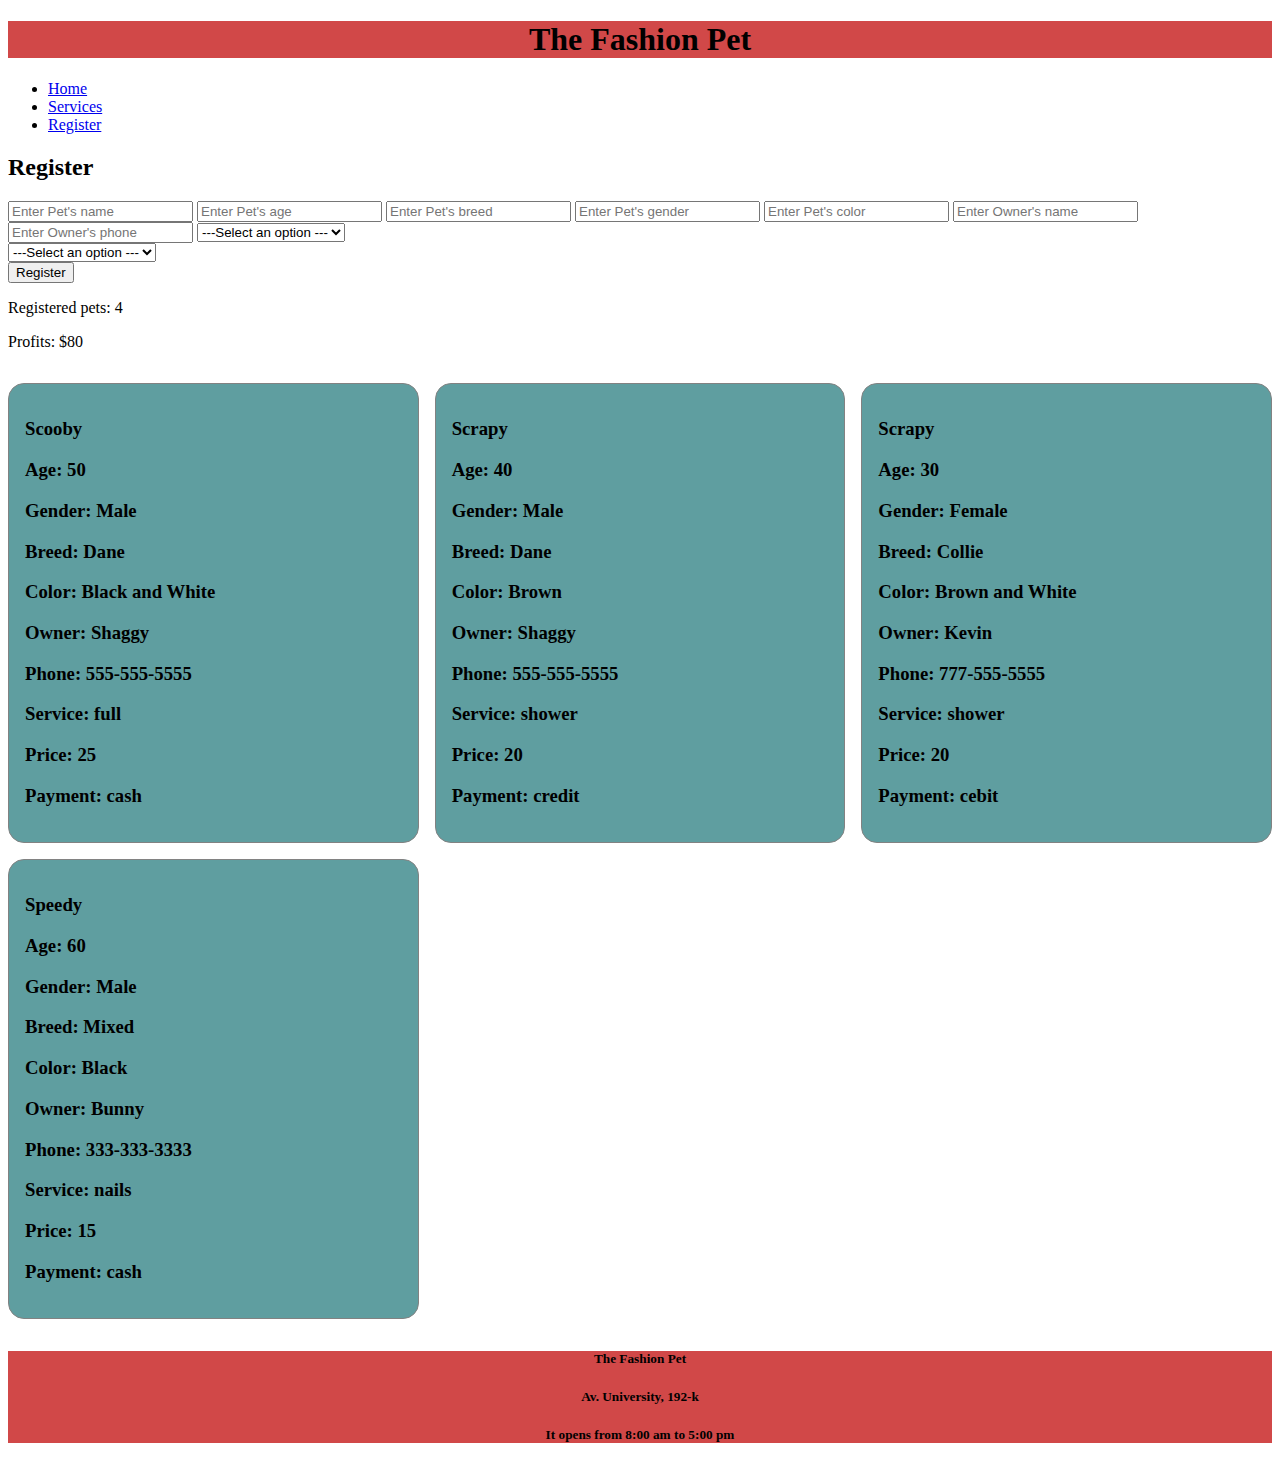
<file: Project1/index.html>
<!DOCTYPE html>
<html lang="en">
<head>
    <meta charset="UTF-8">
    <meta name="viewport" content="width=device-width, initial-scale=1.0">
    <link href="https://cdn.jsdelivr.net/npm/bootstrap@5.0.0-beta1/dist/css/bootstrap.min.css" rel="stylesheet" integrity="sha384-giJF6kkoqNQ00vy+HMDP7azOuL0xtbfIcaT9wjKHr8RbDVddVHyTfAAsrekwKmP1" crossorigin="anonymous">
    <link rel="stylesheet" href="css/style.css">
    <title>The Fashion Pet Register</title>
</head>
<body>
   <header>
       <h1 class="display-1">The Fashion Pet</h1>
   </header> 
   <nav class="navbar navbar-expand-lg navbar-light bg-light">
    <div class="container-fluid">
      <div class="collapse navbar-collapse" id="navbarNav">
        <ul class="navbar-nav">
          <li class="nav-item">
            <a class="nav-link active" aria-current="page" href="index.html">Home</a>
          </li>
          <li class="nav-item">
            <a class="nav-link" href="services.html">Services</a>
          </li>
          <li class="nav-item">
            <a class="nav-link" href="register.html">Register</a>
          </li>
        </ul>
      </div>
    </div>
  </nav>
   <main>
       <h2 class="text-center">Register</h2>
           <!-- name, age, breed, gender, service,owner,phone-->
           <div class="container">
           <form action="#">
               <input type="text"  id="petNameTxt" class="form-control" placeholder="Enter Pet's name">
               <input type="number" name= "age" id="petAgeTxt" class="form-control" placeholder="Enter Pet's age">
               <input type="text" id="petBreedTxt" class="form-control" placeholder="Enter Pet's breed">
               <input type="text" id="petGenderTxt" class="form-control" placeholder="Enter Pet's gender">
               <input type="text" id="petColorTxt" class="form-control" placeholder="Enter Pet's color">
               <input type="text" id="ownerNameTxt" class="form-control" placeholder="Enter Owner's name">
               <input type="text" id="ownerPhoneTxt" class="form-control" placeholder="Enter Owner's phone">
               <!--<input type="text" id="petServiceTxt" class="form-control" placeholder="Enter pet's services">-->
               <select name="service" id="petServiceTxt" class="form-control" placeholder="Enter Pet's services">
                <option disabled selected>---Select an option ---</option>
                 <option value="nails">Nails Cut</option>
                 <option value="hair">Hair Cut</option>
                 <option value="shower">Shower</option>
                 <option value="full">Full Service</option>
               </select><br>
               <!--<input type="text" id="petPMTxt" class="form-control" placeholder="Enter pet's services">-->
               <select name="payment" id="petPaymentTxt" class="form-control" placeholder="Payment Methond">
                <option disabled selected>---Select an option ---</option>
                 <option value="Cash">Cash</option>
                 <option value="Debit">Debit Card</option>
                 <option value="Credit">Credit Card</option>
               </select><br>
               
           </form>
           <button class="btn btn-dark" onclick="register()">Register</button>
      

        </div> 
        <div class="info container">
          <p id="numberPets">Registered pets: 10</p>
          <p id="profits">Profits:$0.00</p>
        </div>
        <!--<br>
        <div id="pt">
         
       </div>
       <br>-->
        <div class="container" id="pets">
            
        </div>
      
   </main>
   <footer class= "footcontain" id="footer-text">

  
   <script src="js/register.js"></script>
   <script src="js/display.js"></script>
</footer>
</body>
</html>
</file>
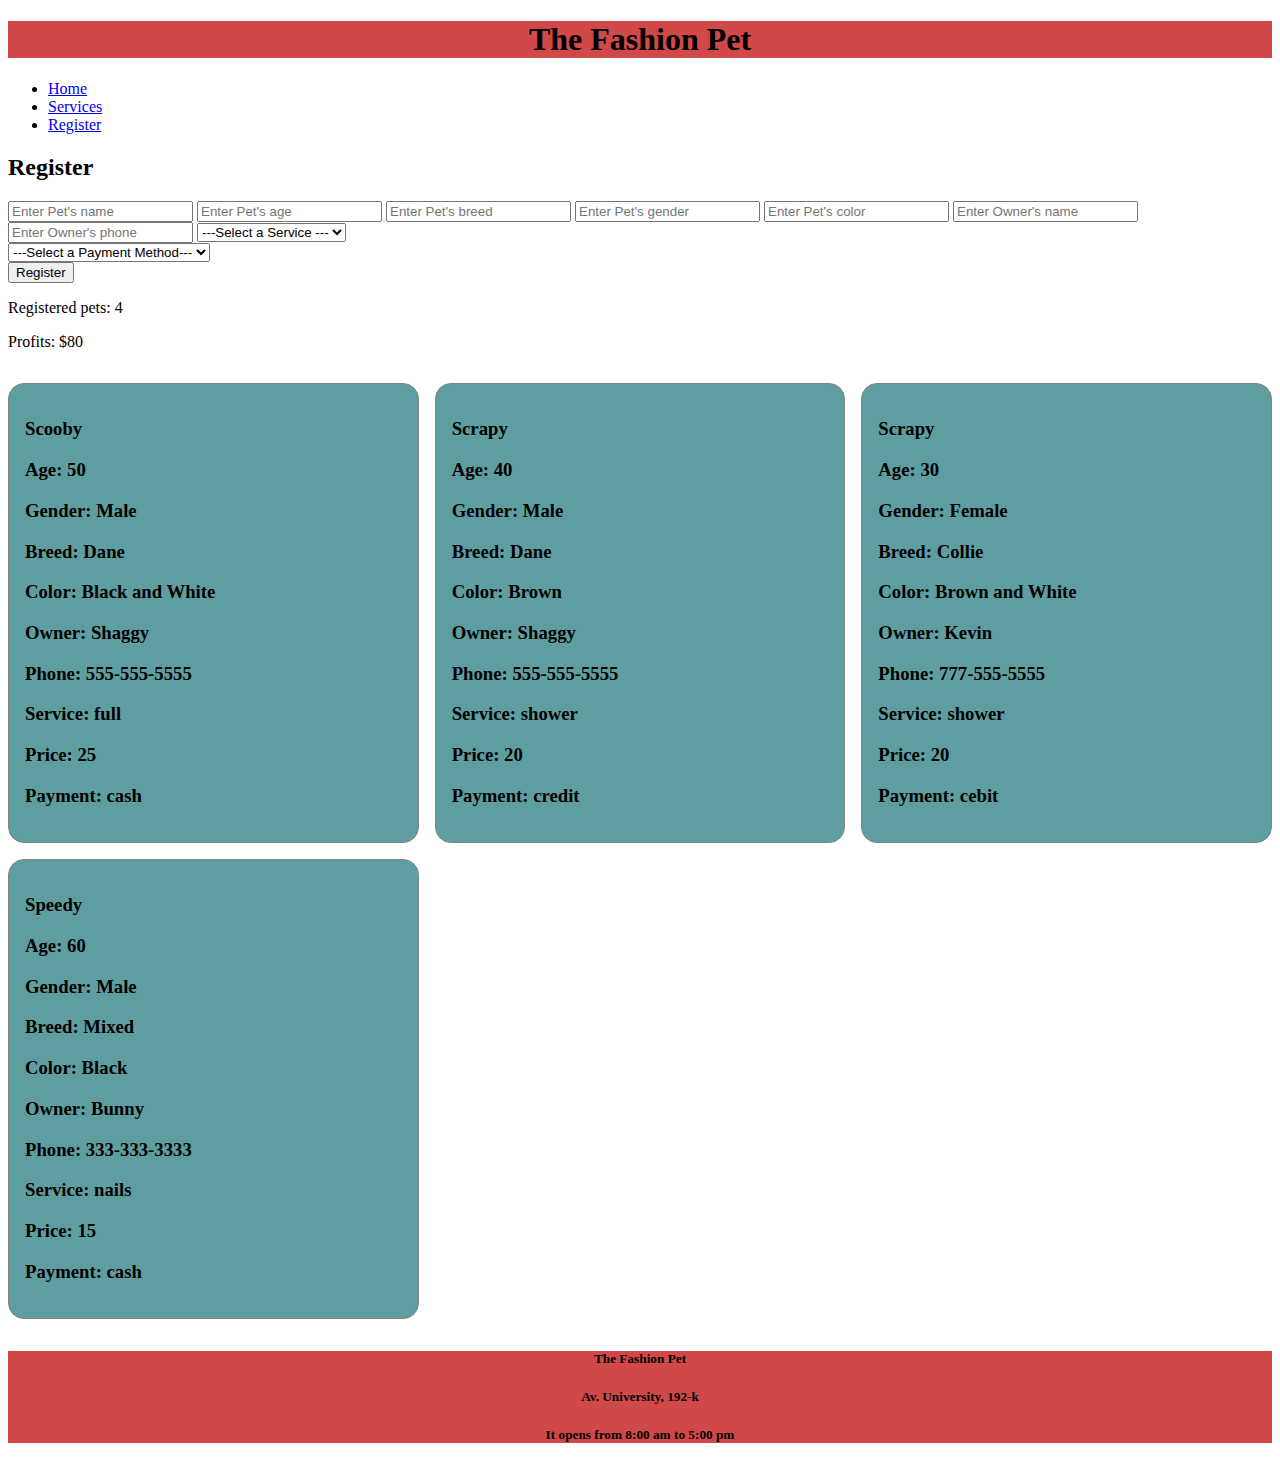
<file: Project1/register.html>
<!DOCTYPE html>
<html lang="en">
<head>
    <meta charset="UTF-8">
    <meta name="viewport" content="width=device-width, initial-scale=1.0">
    <link href="https://cdn.jsdelivr.net/npm/bootstrap@5.0.0-beta1/dist/css/bootstrap.min.css" rel="stylesheet" integrity="sha384-giJF6kkoqNQ00vy+HMDP7azOuL0xtbfIcaT9wjKHr8RbDVddVHyTfAAsrekwKmP1" crossorigin="anonymous">
    <link rel="stylesheet" href="css/style.css">
    <title>The Fashion Pet Register</title>
</head>
<body>
   <header>
       <h1 class="display-1">The Fashion Pet</h1>
   </header> 
   <nav class="navbar navbar-expand-lg navbar-light bg-light">
    <div class="container-fluid">
      <div class="collapse navbar-collapse" id="navbarNav">
        <ul class="navbar-nav">
          <li class="nav-item">
            <a class="nav-link active" aria-current="page" href="index.html">Home</a>
          </li>
          <li class="nav-item">
            <a class="nav-link" href="services.html">Services</a>
          </li>
          <li class="nav-item">
            <a class="nav-link" href="register.html">Register</a>
          </li>
        </ul>
      </div>
    </div>
  </nav>
   <main>
       <h2 class="text-center">Register</h2>
           <!-- name, age, breed, gender, service,owner,phone-->
           <div class="container">
            <form action="#">
              <input type="text"  id="petNameTxt" class="form-control" placeholder="Enter Pet's name">
              <input type="number" name= "age" id="petAgeTxt" class="form-control" placeholder="Enter Pet's age">
              <input type="text" id="petBreedTxt" class="form-control" placeholder="Enter Pet's breed">
              <input type="text" id="petGenderTxt" class="form-control" placeholder="Enter Pet's gender">
              <input type="text" id="petColorTxt" class="form-control" placeholder="Enter Pet's color">
              <input type="text" id="ownerNameTxt" class="form-control" placeholder="Enter Owner's name">
              <input type="text" id="ownerPhoneTxt" class="form-control" placeholder="Enter Owner's phone">
              <!--<input type="text" id="petServiceTxt" class="form-control" placeholder="Enter pet's services">-->
              <select name="service" id="petServiceTxt" class="form-control" placeholder="Enter Pet's services">
               <option disabled selected>---Select a Service ---</option>
                <option value="nails">Nails Cut</option>
                <option value="hair">Hair Cut</option>
                <option value="shower">Shower</option>
                <option value="full">Full Service</option>
              </select><br>
              <!--<input type="text" id="petPMTxt" class="form-control" placeholder="Enter pet's services">-->
              <select name="payment" id="petPaymentTxt" class="form-control" placeholder="Payment Methond">
               <option disabled selected>---Select a Payment Method---</option>
                <option value="Cash">Cash</option>
                <option value="debit">Debit Card</option>
                <option value="Credit">Credit Card</option>
              </select><br>
              
          </form>
           <button class="btn btn-dark" onclick="register()">Register</button>
      

        </div> 
        <div class="info container">
          <p id="numberPets">Registered pets: 10</p>
          <p id="profits">Profits:$0.00</p>
        </div>
        <!--<br>
        <div id="pt">
         
       </div>
       <br>-->
        <div class="container" id="pets">
            
        </div>
      
   </main>
   <footer class= "footcontain" id="footer-text">

  
   <script src="js/register.js"></script>
   <script src="js/display.js"></script>
</footer>
</body>
</html>
</file>
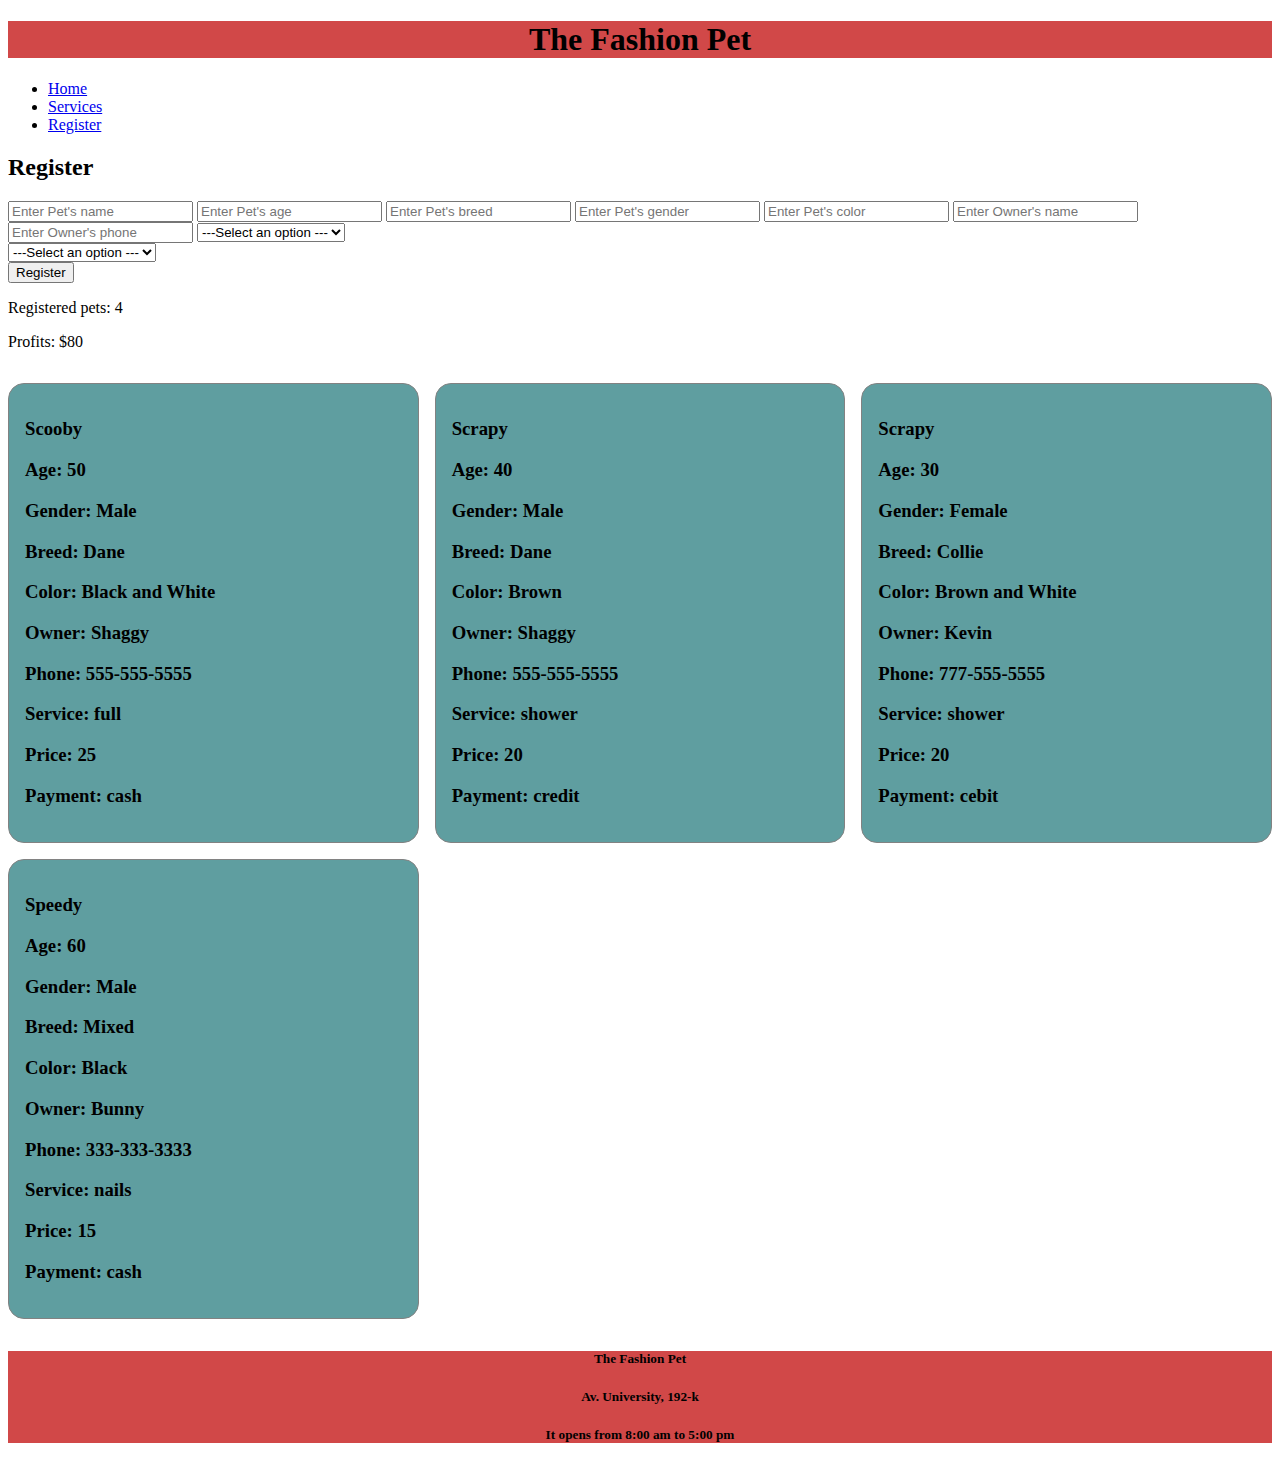
<file: Project1/services.html>
<!DOCTYPE html>
<html lang="en">
<head>
    <meta charset="UTF-8">
    <meta name="viewport" content="width=device-width, initial-scale=1.0">
    <link href="https://cdn.jsdelivr.net/npm/bootstrap@5.0.0-beta1/dist/css/bootstrap.min.css" rel="stylesheet" integrity="sha384-giJF6kkoqNQ00vy+HMDP7azOuL0xtbfIcaT9wjKHr8RbDVddVHyTfAAsrekwKmP1" crossorigin="anonymous">
    <link rel="stylesheet" href="css/style.css">
    <title>The Fashion Pet Register</title>
</head>
<body>
   <header>
       <h1 class="display-1">The Fashion Pet</h1>
   </header> 
   <nav class="navbar navbar-expand-lg navbar-light bg-light">
    <div class="container-fluid">
      <div class="collapse navbar-collapse" id="navbarNav">
        <ul class="navbar-nav">
          <li class="nav-item">
            <a class="nav-link active" aria-current="page" href="index.html">Home</a>
          </li>
          <li class="nav-item">
            <a class="nav-link" href="services.html">Services</a>
          </li>
          <li class="nav-item">
            <a class="nav-link" href="register.html">Register</a>
          </li>
        </ul>
      </div>
    </div>
  </nav>
   <main>
       <h2 class="text-center">Register</h2>
           <!-- name, age, breed, gender, service,owner,phone-->
           <div class="container">
            <form action="#">
              <input type="text"  id="petNameTxt" class="form-control" placeholder="Enter Pet's name">
              <input type="number" name= "age" id="petAgeTxt" class="form-control" placeholder="Enter Pet's age">
              <input type="text" id="petBreedTxt" class="form-control" placeholder="Enter Pet's breed">
              <input type="text" id="petGenderTxt" class="form-control" placeholder="Enter Pet's gender">
              <input type="text" id="petColorTxt" class="form-control" placeholder="Enter Pet's color">
              <input type="text" id="ownerNameTxt" class="form-control" placeholder="Enter Owner's name">
              <input type="text" id="ownerPhoneTxt" class="form-control" placeholder="Enter Owner's phone">
              <!--<input type="text" id="petServiceTxt" class="form-control" placeholder="Enter pet's services">-->
              <select name="service" id="petServiceTxt" class="form-control" placeholder="Enter Pet's services">
               <option disabled selected>---Select an option ---</option>
                <option value="nails">Nails Cut</option>
                <option value="hair">Hair Cut</option>
                <option value="shower">Shower</option>
                <option value="full">Full Service</option>
              </select><br>
              <!--<input type="text" id="petPMTxt" class="form-control" placeholder="Enter pet's services">-->
              <select name="payment" id="petPaymentTxt" class="form-control" placeholder="Payment Methond">
               <option disabled selected>---Select an option ---</option>
                <option value="Cash">Cash</option>
                <option value="Debit">Debit Card</option>
                <option value="Credit">Credit Card</option>
              </select><br>
              
          </form>
           <button class="btn btn-dark" onclick="register()">Register</button>
      

        </div> 
        <div class="info container">
          <p id="numberPets">Registered pets: 10</p>
          <p id="profits">Profits:$0.00</p>
        </div>
        <!--<br>
        <div id="pt">
         
       </div>
       <br>-->
        <div class="container" id="pets">
            
        </div>
      
   </main>
   <footer class= "footcontain" id="footer-text">

  
   <script src="js/register.js"></script>
   <script src="js/display.js"></script>
</footer>
</body>
</html>
</file>
<file: Project1/css/style.css>
header{
    background-color: rgb(209, 72, 72);
}

nav{
    font-size: medium;
    font-weight: 300;
}

h1{
    text-align: center;
}

#pets{
    display:grid;
    grid-template-columns: repeat(3,1fr);
    column-gap: 1rem;
    
}
.pet{
    border:1px solid #828282;
    border-radius: 1rem;
    padding: 1rem;
    margin-top: 1rem;
    background-color:cadetblue;
}


/*the footer*/
.footcontain{
    text-align: center;
    background-color: rgb(209, 72, 72);
    font-size: medium;
    margin-top: 2rem;

}
</file>
